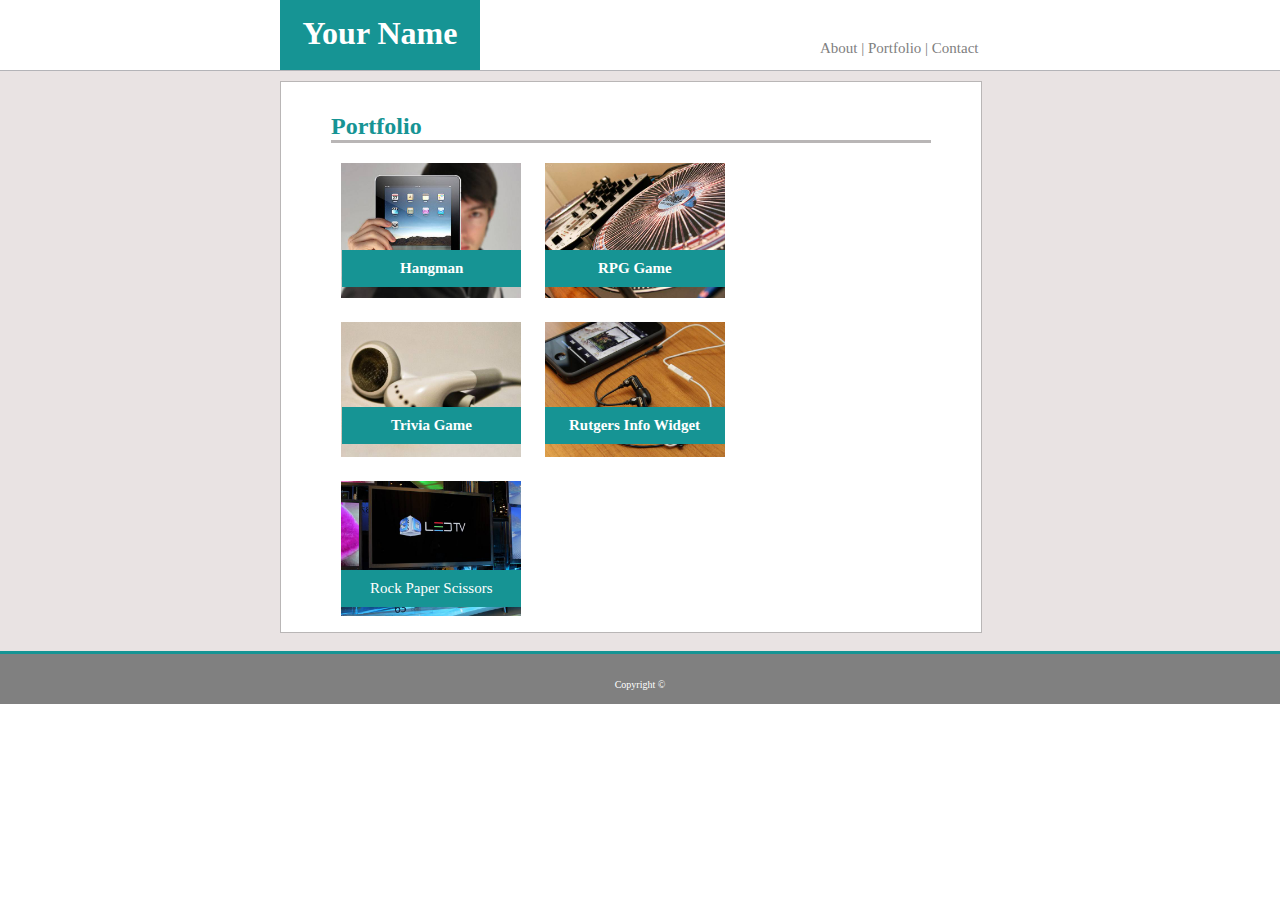
<file: portfolio.html>
<!DOCTYPE html>
<html>
    <head>
            <style>
                    *{margin:0;padding:0;}
                    header{display:block;
                           background-color:white;
                           height:70px;
                           border-bottom:1px solid rgb(180, 180, 184);}
                    
                    h1{text-align: center;
                        color:white;
                        display:block;
                        background-color:rgb(22, 148, 148);
                        height:40px;
                        width:200px;
                        margin-left:280px;
                        padding-top:15px;
                        padding-bottom:15px;
                        float:left;}
        
                    ul{font-size:15px;
                       list-style-type:none;
                       padding-left:820px;
                       padding-top:40px;}
                    
                    section{display:block;
                            background-color:rgb(233, 227, 227);
                            height:580px;
                            border-bottom:3px solid rgb(22, 148, 148);
                            }
        
                    div{background-color:white;
                        border: 1px solid rgb(185, 182, 182);
                        height:500px;
                        width:600px;
                        margin-top:10px;
                        margin-left:280px;
                        padding:30px 50px 20px 50px;
                        float:left;
                        }
        
                  
                    
                    footer{color:white;
                           background-color:grey;
                           height:25px;
                           text-align:center;
                           font-size:10px;
                           padding-top:25px;
                           padding-bottom:0px;
                           margin-bottom:0px}
                     a:link{text-decoration:none;
                            color:grey;}
                     h2{display:block;
                        border-bottom:3px solid rgb(185, 182, 182);
                        margin-bottom:10px;
                        color:rgb(22, 148, 148);
                        margin-top:1px;}
                    img{ width: auto;  
                         height: auto;  
                         max-width: 30%;  
                         max-height: 30%;
                         padding:10px;}
                    
                    h3, h4, h5, h6, h7{
                        font-size:15px;
                        color:white;
                        background-color:  rgb(22, 148, 148);
                        position:absolute;
                        padding-top:10px;
                        padding-bottom:10px;}
                    h3{
                        left:342px;
                        top:250px;
                        padding-left:58px;
                        padding-right:58px;
                    }
                    h4{left:545px;
                        top:250px;
                        padding-left:53px;
                        padding-right:53px;
                       }
                    h5{left:342px;
                        top:407px;
                        padding-left:49px;
                        padding-right:49px;
                    }
                    h6{left:545px;
                        top:407px;
                        padding-left:24px;
                        padding-right:25px;
                    }
                    
                    h7{left:341px;
                        top:570px;
                        padding-left:29px;
                        padding-right:28px;
                    }

                   

                    @media screen and (max-width:640px){
                                        div{background-color:white;
                        border: 1px solid rgb(185, 182, 182);
                        height:500px;
                        width:600px;
                        margin-top:10px;
                        margin-left:50px;
                        padding:10px 20px 10px 20px;
                        float:left;
                        }
                </style>     

    </head>
    <body>
            <header>
                <h1>Your Name</h1>
                <ul>
                    <li style="display:inline"><a href="#">About  |</a></li>
                    <li style="display:inline"><a href="#">Portfolio   |</a></li>
                    <li style="display:inline"><a href="#">Contact</a></li>
                </ul>
            </header>
    
            <section class="content">

                
                <div class="details">
                    <h2>Portfolio</h2> 
                   
                    <img src="technics-q-c-640-480-1.jpg" alt="1"/>
                    <img src="technics-q-c-640-480-2.jpg" alt="2"/>
                    <img src="technics-q-c-640-480-5.jpg" alt="3"/>
                    <img src="technics-q-c-640-480-7.jpg" alt="4"/>
                    <img src="technics-q-c-640-480-9.jpg" alt="5"/>
                    
                    <h3>Hangman</h3>
                    <h4>RPG Game</h4>
                    <h5>Trivia Game</h5>
                    <h6>Rutgers Info Widget</h6>
                    <h7>Rock Paper Scissors</h7>

                </div>
                
    
            </section>
    
            <footer>Copyright ©</footer>         
        </body>
</html>
</file>
